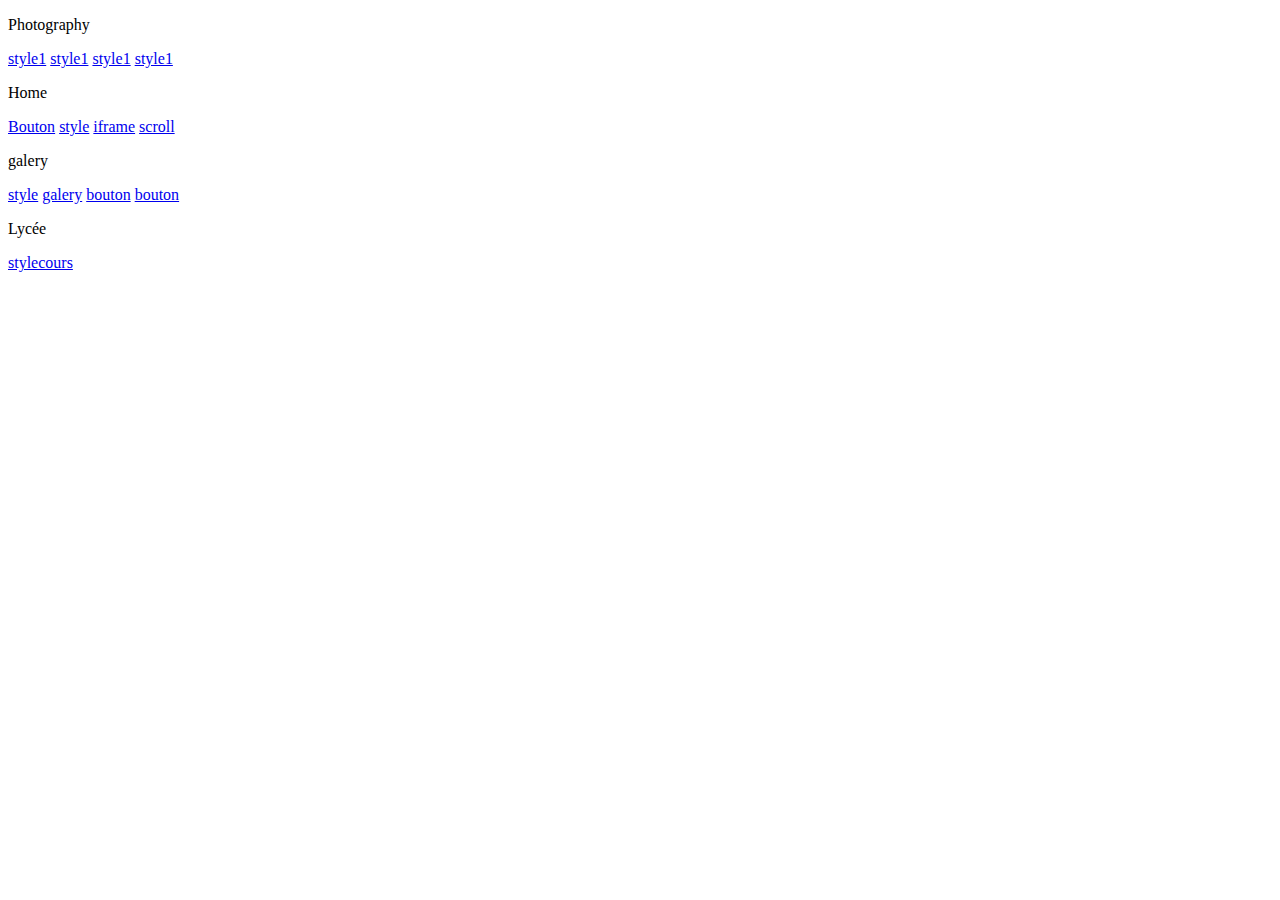
<file: index.html>
<!DOCTYPE html>
<html lang="$">
    <head>
        <meta charset="UTF-8">
        <title>Librairy CSS</title>
        <link rel="stylsheet" href="#">
    </head>
    <body>
        <p>Photography</p>
            <li>
                <a href="style1.css">style1</a>
                <a href="style2.css">style1</a>
                <a href="style3.css">style1</a>
                <a href="bouton1.css">style1</a>
            </li>
            <p>Home</p>
            <li>
                <a href="boutonhome.css">Bouton</a>
                <a href="stylehome.css">style</a>
                <a href="iframe.css">iframe</a>
                <a href="scroll.css">scroll</a>          
            </li>
        <p>galery</p>
        <li>
            <a href="style.css">style</a>
            <a href="galery.css">galery</a>
            <a href="bouton.css">bouton</a>
            <a href="social.css">bouton</a>
        <p>Lycée</p>
           <li>
               <a href="style.css">stylecours</a>
    </body>
</html>
</file>
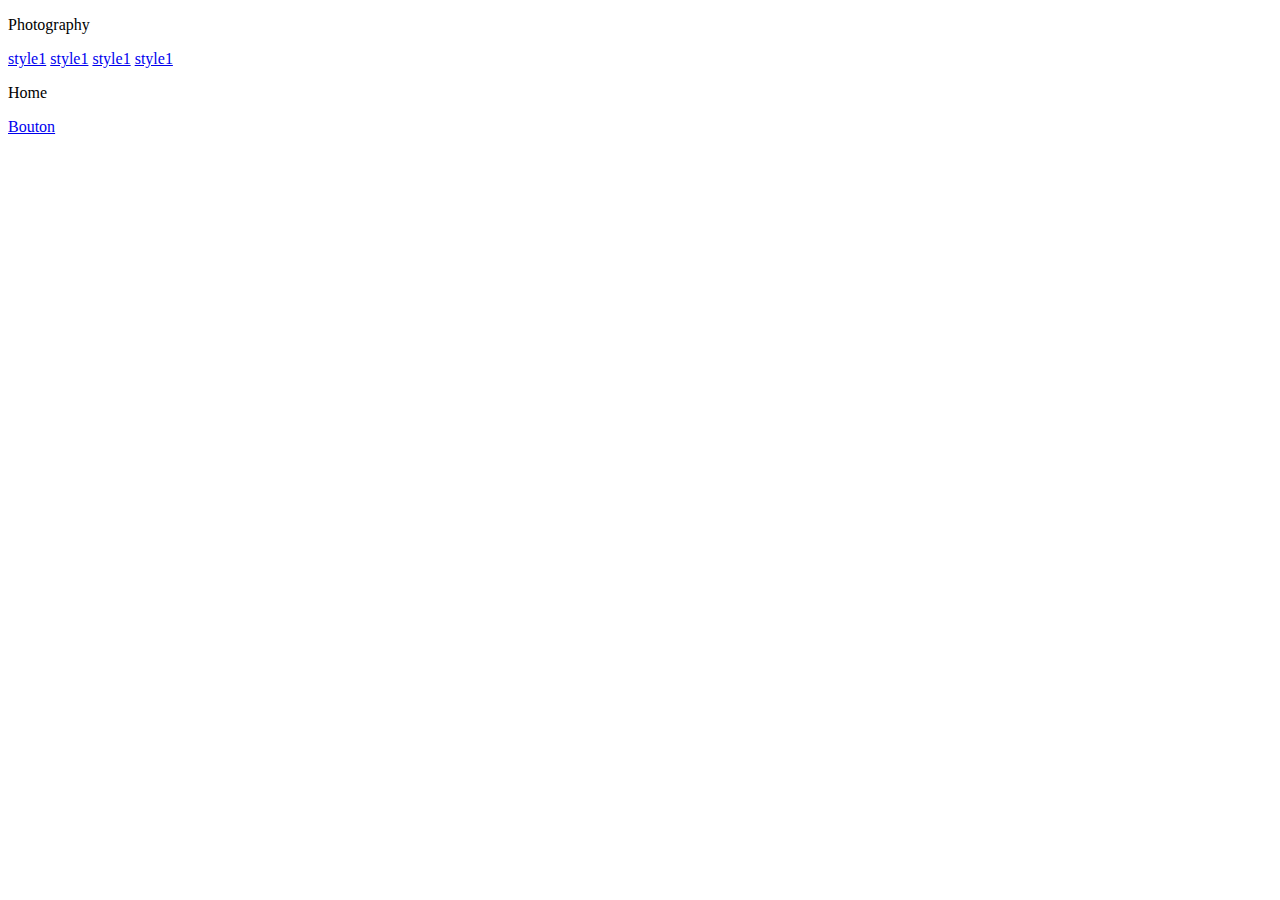
<file: index1.html>
<!DOCTYPE html>
<html lang="$">
    <head>
        <meta charset="UTF-8">
        <title>Librairy CSS</title>
        <link rel="stylsheet" href="#">
    </head>
    <body>
        <p>Photography</p>
            <li>
                <a href="style1.css">style1</a>
                <a href="style2.css">style1</a>
                <a href="style3.css">style1</a>
                <a href="bouton1.css">style1</a>
            </li>
            <p>Home</p>
            <li>
                <a href="#">Bouton</a>
            </li>
    </body>
</html>
</file>
